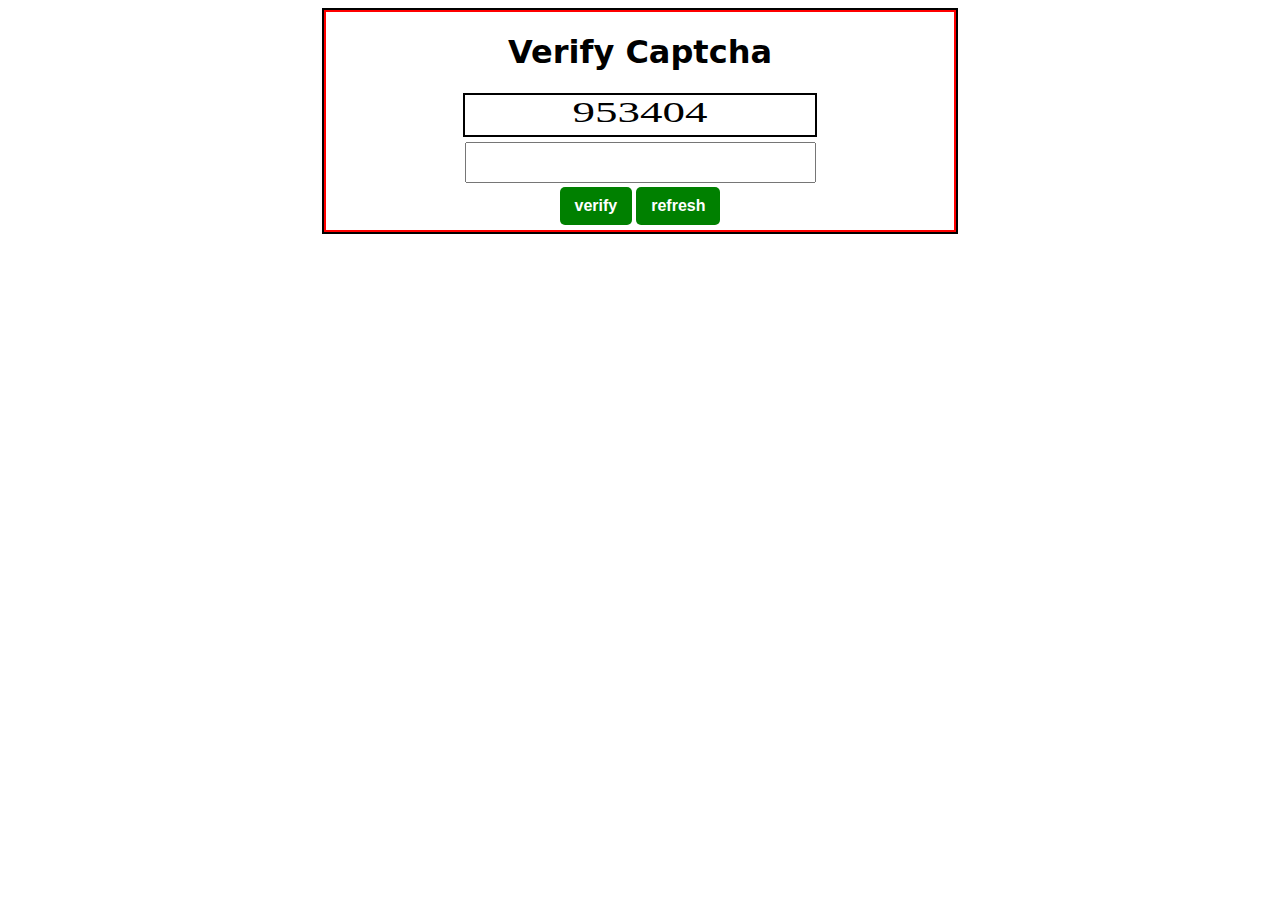
<file: 6-digit/index.html>
<!DOCTYPE html>
<html lang="en">
<head>
    <meta charset="UTF-8">
    <meta name="viewport" content="width=device-width, initial-scale=1.0">
    <title>captcha generation</title>
    <link rel="stylesheet" href="style.css">
    <link rel="stylesheet" href="https://cdnjs.cloudflare.com/ajax/libs/font-awesome/6.7.2/css/all.min.css" integrity="sha512-Evv84Mr4kqVGRNSgIGL/F/aIDqQb7xQ2vcrdIwxfjThSH8CSR7PBEakCr51Ck+w+/U6swU2Im1vVX0SVk9ABhg==" crossorigin="anonymous" referrerpolicy="no-referrer" />
</head>
<body>
    <div class="container">
        <div class="content">
            <h1>Verify Captcha</h1>
            <div class="captcha" id="captcha-show">
            </div>
            <div class="captcha">
                <input type="text" id="captcha-input">
            </div>
            <div >
            <button class="btn" id="verify">verify</button>
            <button class="btn" id="refresh">refresh</button>
            </div>
            <div class="result"></div>
        </div>
    </div>

    <script src="./script.js"></script>
</body>
</html>
</file>
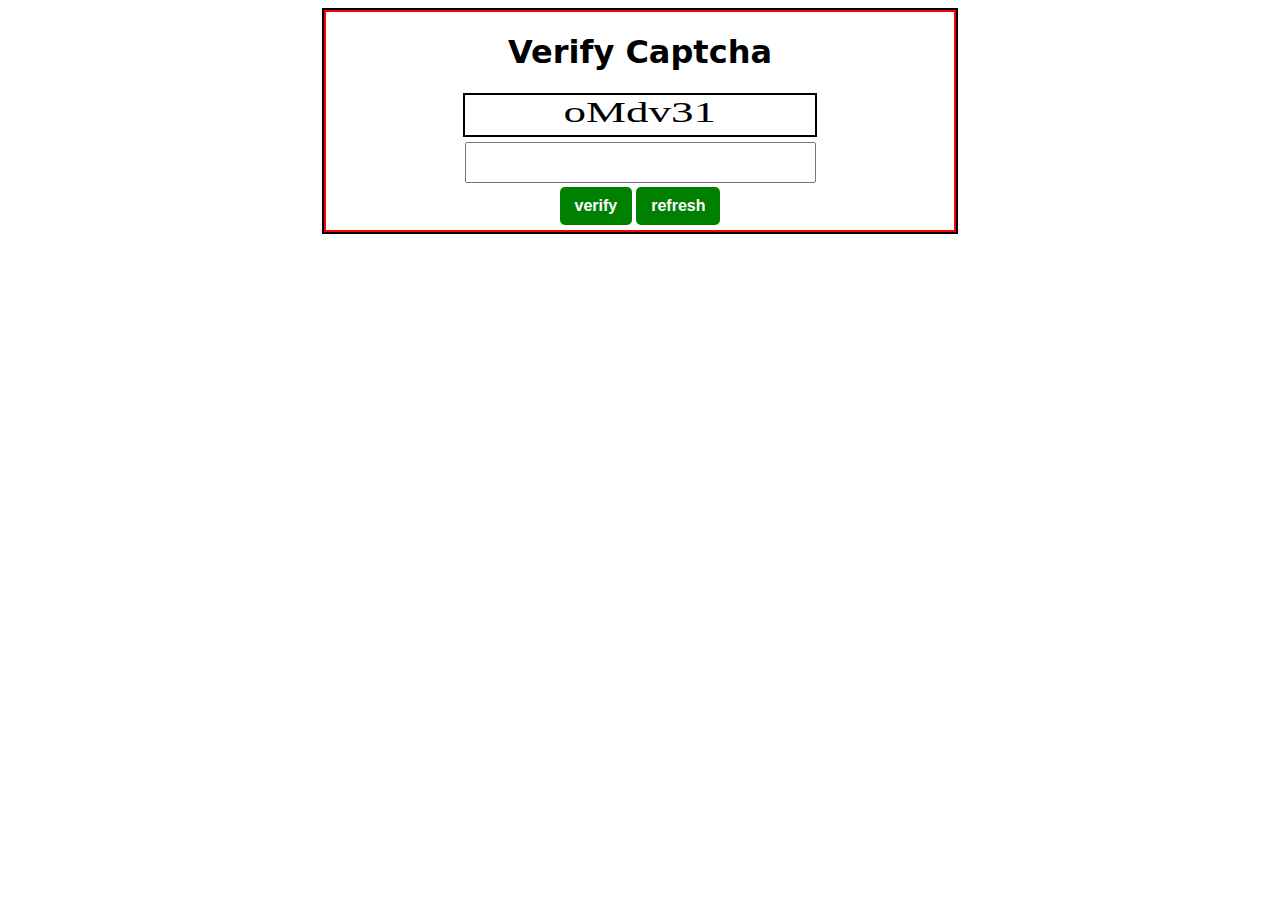
<file: 6-length/index.html>
<!DOCTYPE html>
<html lang="en">
<head>
    <meta charset="UTF-8">
    <meta name="viewport" content="width=device-width, initial-scale=1.0">
    <title>captcha generation</title>
    <link rel="stylesheet" href="../6-digit/style.css">
    <link rel="stylesheet" href="https://cdnjs.cloudflare.com/ajax/libs/font-awesome/6.7.2/css/all.min.css" integrity="sha512-Evv84Mr4kqVGRNSgIGL/F/aIDqQb7xQ2vcrdIwxfjThSH8CSR7PBEakCr51Ck+w+/U6swU2Im1vVX0SVk9ABhg==" crossorigin="anonymous" referrerpolicy="no-referrer" />
</head>
<body>
    <div class="container">
        <div class="content">
            <h1>Verify Captcha</h1>
            <div class="captcha" id="captcha-show">
            </div>
            <div class="captcha">
                <input type="text" id="captcha-input">
            </div>
            <div >
            <button class="btn" id="verify">verify</button>
            <button class="btn" id="refresh">refresh</button>
            </div>
            <div class="result"></div>
        </div>
    </div>

    <script src="./script.js"></script>
</body>
</html>
</file>
<file: 6-digit/style.css>
h1{
    text-align: center;
    font-family: system-ui, -apple-system, BlinkMacSystemFont, 'Segoe UI', Roboto, Oxygen, Ubuntu, Cantarell, 'Open Sans', 'Helvetica Neue', sans-serif;
}
.container{
    border: 2px solid #000;
    margin: auto;
    display: flex;
    justify-content: center;
    width: 50%;
}
.container .content{
    border: 2px solid red;
    display: flex;
    flex-direction: column;
    justify-content: space-between;
    align-items: center;
    width: 100%;
}
.content .captcha {
    padding: 0;
    height: 40px;
    width: 350px;
    text-align: center;
    margin-bottom: 5px;
}
.content #captcha-show{
    border: 2px solid #000;
}
.captcha input{
    text-align: center;
    width: 98%;
    height: 89%;
    font-size: 30px;
}
.captcha .gen-cap{
    margin: 0;
    display: inline-block;
    white-space: nowrap;
    font-size: 30px; /* Start with your preferred size */
    transform: scaleX(1.5); /* Adjust to stretch the text */
    transform-origin: center;
}
.result {
    font-size: 5rem;
}
.result .remark-correct{
    color: green;
}
.result .remark-wrong{
    color: red;
}
.btn{
    background-color: green;
    border: none;
    padding: 10px 15px;
    color: #fff;
    font-weight: bolder;
    font-size: 16px;
    border-radius: 5px;
    cursor: pointer;
    margin-bottom: 5px;
}
.btn:hover{
    background-color: rgba(0, 128, 0, 0.73);
}
</file>
